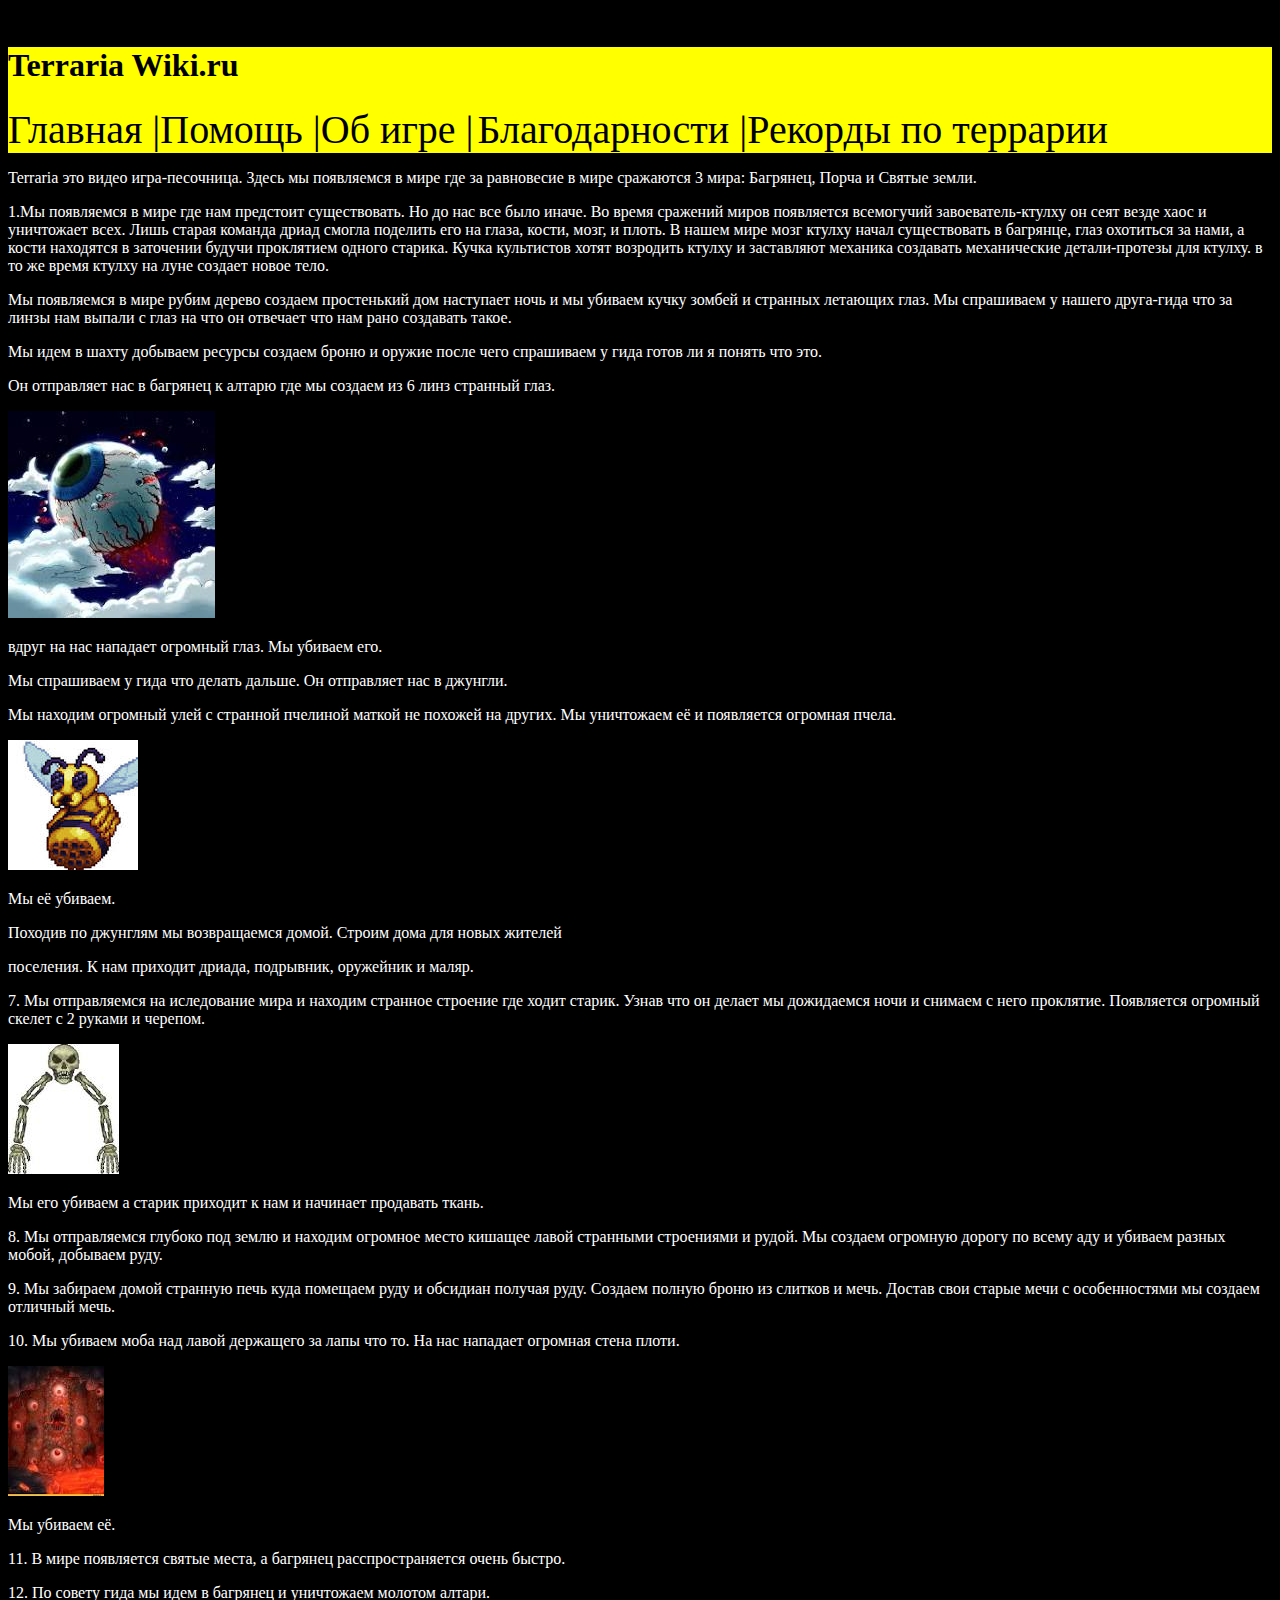
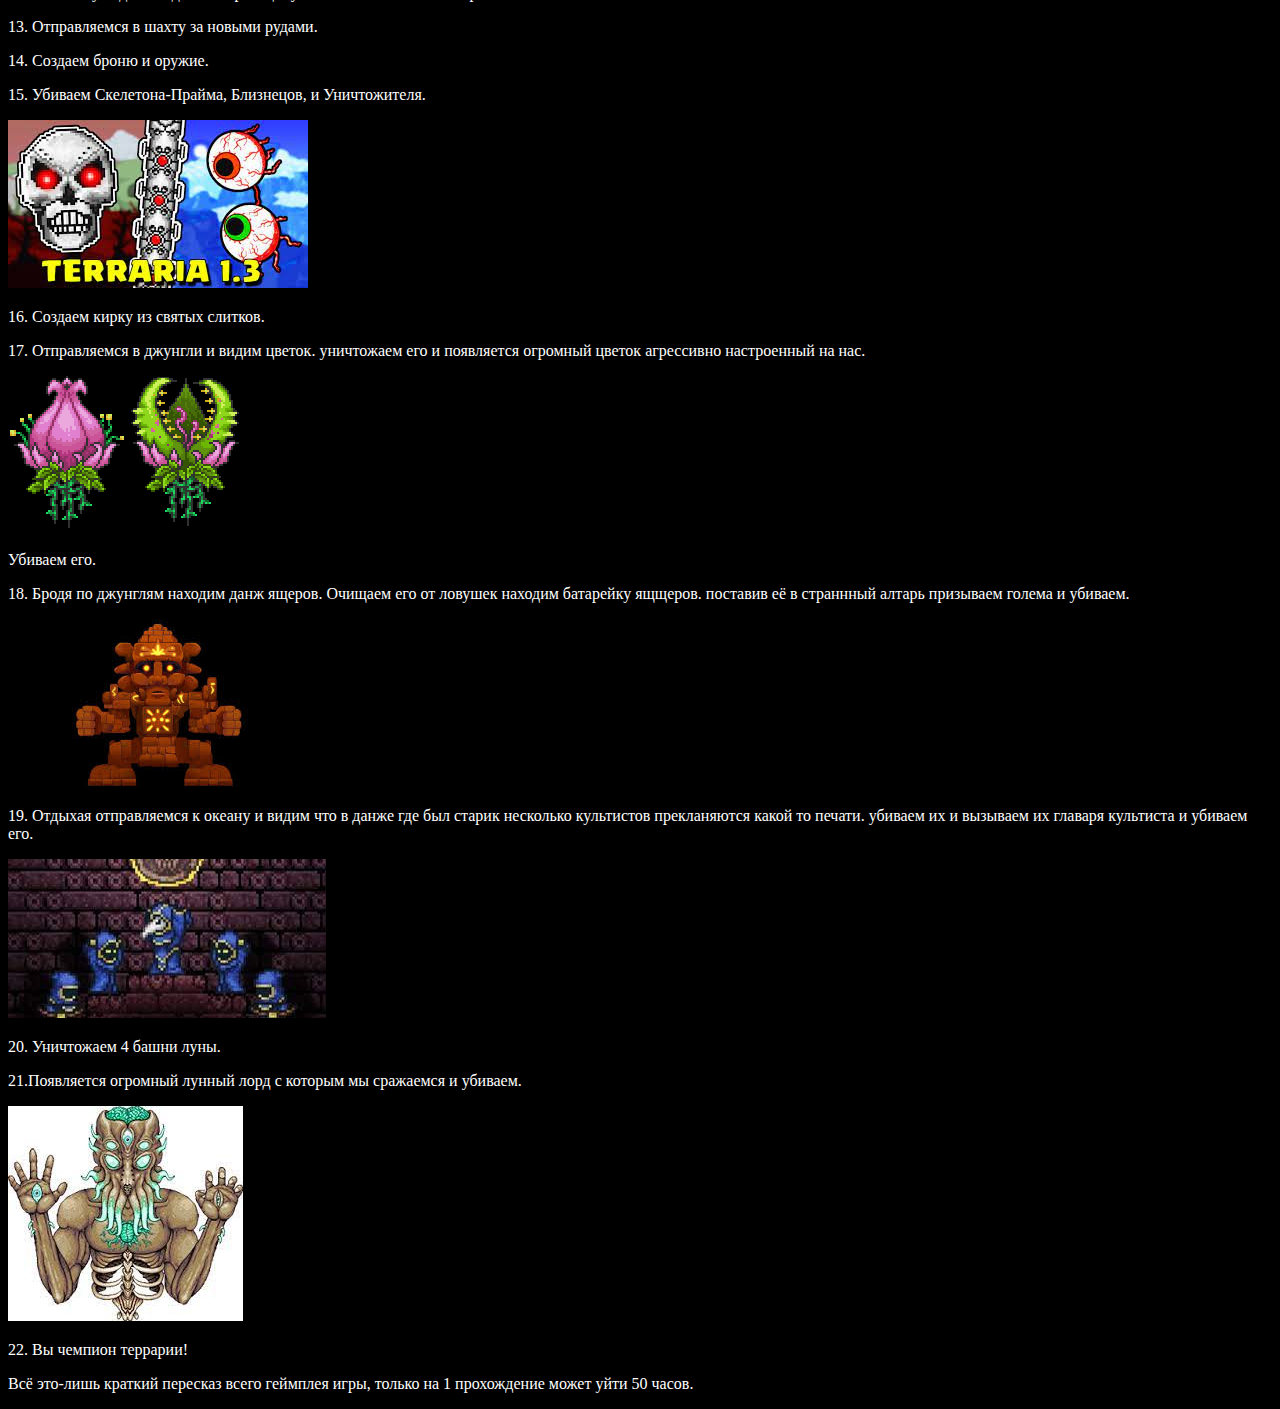
<file: index.html>
<!DOCTYPE html>
<html lang="en">
<head>
    <meta charset="UTF-8">
    <meta http-equiv="X-UA-Compatible" content="IE=edge">
    <meta name="viewport" content="width=device-width, initial-scale=1.0">
    <title>Terraria Wiri.ru</title>
    <link rel="stylesheet" href="style.css">
    <meta http-equiv="Content-Type" content="text/html; charset=UTF-8">
</head>
<body>
    Verification: 710fad9ab70f4265
    <header>
        <div class="logo"><h1>Terraria Wiki.ru</h1></div>
        <nav><a href="glavnay.html" class="gl">Главная |</a><a href="help.html" class="hl">Помощь |</a><a href="index.html" class="ind">Об игре |</a> <a href="contacts.html" class="cnt">Благодарности |</a><a href="records.html">Рекорды по террарии</a></nav>
    </header>
    <main>
        <article>
            <p>Terraria это видео игра-песочница. Здесь мы появляемся в мире где за равновесие в мире сражаются 3 мира: Багрянец, Порча и Святые земли.
            <p>1.Мы появляемся в мире где нам предстоит существовать. Но до нас все было иначе. Во время сражений миров появляется всемогучий завоеватель-ктулху он сеят везде хаос и уничтожает всех. Лишь старая команда дриад смогла поделить его на глаза, кости, мозг, и плоть. В нашем мире мозг ктулху начал существовать в багрянце, глаз охотиться за нами, а кости находятся в заточении будучи проклятием одного старика. Кучка культистов хотят возродить ктулху и заставляют механика создавать механические детали-протезы для ктулху. в то же время ктулху на луне создает новое тело.</p> 
            <p>Мы появляемся в мире рубим дерево создаем простенький дом наступает ночь и мы убиваем кучку зомбей и странных летающих глаз. Мы спрашиваем у нашего друга-гида что за линзы нам выпали с глаз на что он отвечает что нам рано создавать такое.</p>
            <p>Мы идем в шахту добываем ресурсы создаем броню и оружие после чего спрашиваем у гида готов ли я понять что это.</p>
            <p>Он отправляет нас в багрянец к алтарю где мы создаем из 6 линз странный глаз.</p>
            <img src="ктулхуглаз.jpeg">
            <p>вдруг на нас нападает огромный глаз. Мы убиваем его.</p>
            <p>Мы спрашиваем у гида что делать дальше. Он отправляет нас в джунгли.</p>
            <p> Мы находим огромный улей с странной пчелиной маткой не похожей на других. Мы уничтожаем её и появляется огромная пчела.</p>
            <img src="пчелка.jpeg">
            <p> Мы её убиваем.</p>
            <p>Походив по джунглям мы возвращаемся домой. Строим дома для новых жителей</p>
            <p>поселения. К нам приходит дриада, подрывник, оружейник и маляр.</p>
            <p>7. Мы отправляемся на иследование мира и находим странное строение где ходит старик. Узнав что он делает мы дожидаемся ночи и снимаем с него проклятие. Появляется огромный скелет с 2 руками и черепом.</p>
            <img src="скелет.jpeg">
            <p>Мы его убиваем а старик приходит к нам и начинает продавать ткань.</p>
            <p>8. Мы отправляемся глубоко под землю и находим огромное место кишащее лавой странными строениями и рудой. Мы создаем огромную дорогу по всему аду и убиваем разных мобой, добываем руду.</p>
            <p>9. Мы забираем домой странную печь куда помещаем руду и обсидиан получая руду. Создаем полную броню из слитков и мечь. Достав свои старые мечи с особенностями мы создаем отличный мечь.</p>
            <p>10. Мы убиваем моба над лавой держащего за лапы что то. На нас нападает огромная стена плоти.</p>
            <img src="стенка.jpeg">
            <p>Мы убиваем её.</p>
            <p>11. В мире появляется святые места, а багрянец расспространяется очень быстро.</p>
            <p>12. По совету гида мы идем в багрянец и уничтожаем молотом алтари.</p>
            <p>13. Отправляемся в шахту за новыми рудами.</p>
            <p>14. Создаем броню и оружие.</p>
            <p>15. Убиваем Скелетона-Прайма, Близнецов, и Уничтожителя.</p>
            <img src="механики.jpeg">
            <p>16. Создаем кирку из святых слитков.</p>
            <p>17. Отправляемся в джунгли и видим цветок. уничтожаем его и появляется огромный цветок агрессивно настроенный на нас.<p>
            <img src="плантера.png">
            <p>Убиваем его.</p>
            <p>18. Бродя по джунглям находим данж ящеров. Очищаем его от ловушек находим батарейку ящщеров. поставив её в страннный алтарь призываем голема и убиваем.</p>
            <img src="голем.jpeg">
            <p>19. Отдыхая отправляемся к океану и видим что в данже где был старик несколько культистов прекланяются какой то печати. убиваем их и вызываем их главаря культиста и убиваем его.</p>
            <img src="культист.jpeg">
            <p>20. Уничтожаем 4 башни луны.</p>
            <p>21.Появляется огромный лунный лорд с которым мы сражаемся и убиваем.</p>
            <img src="лорд.jpeg">
            <p>22. Вы чемпион террарии!</p>
        </article>
        <article>
            <p>Всё это-лишь краткий пересказ всего геймплея игры, только на 1 прохождение может уйти 50 часов.<p>
        </article>
    </main>
</body>
</html>
</file>
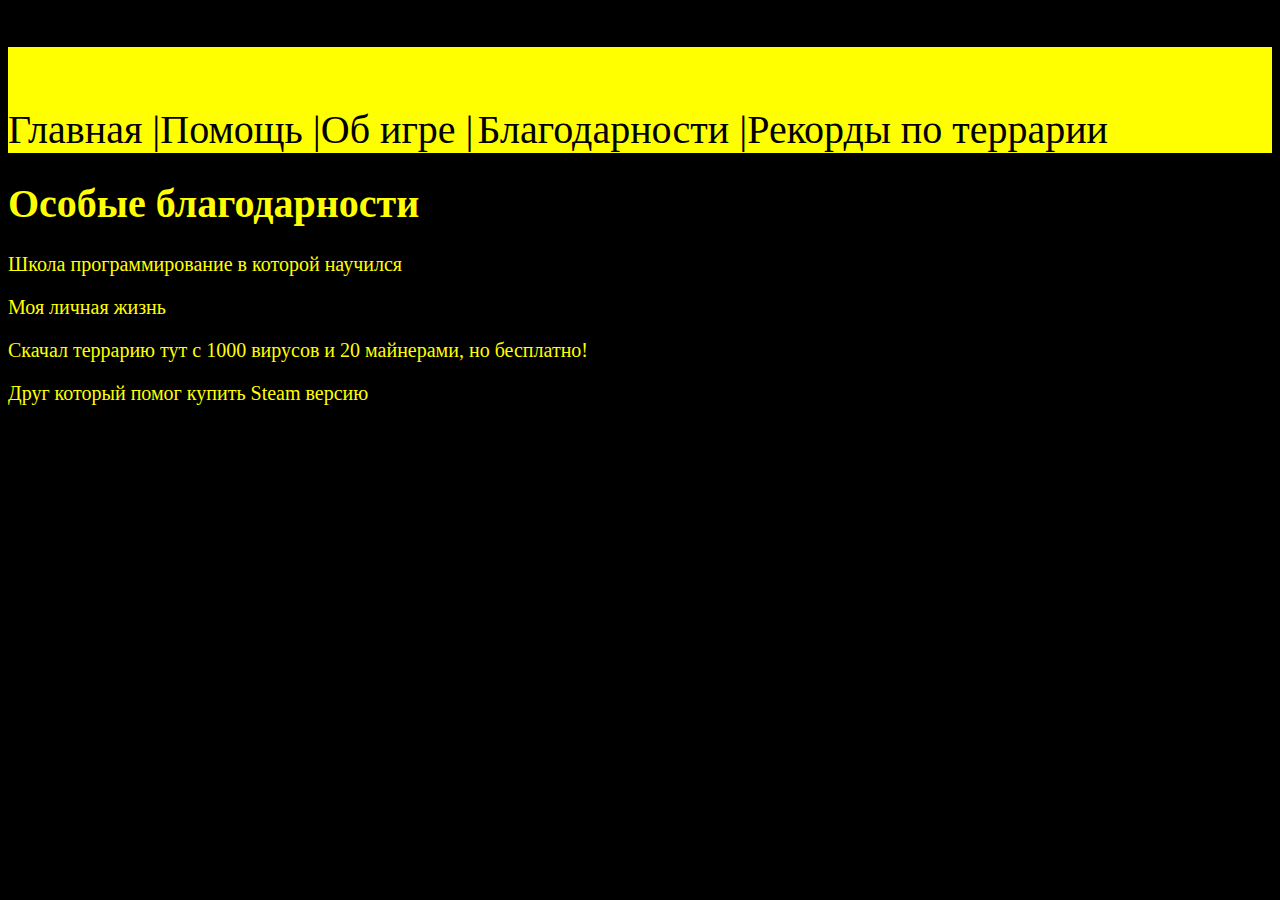
<file: contacts.html>
<!DOCTYPE html>
<html lang="en">
<head>
    <meta charset="UTF-8">
    <meta http-equiv="X-UA-Compatible" content="IE=edge">
    <meta name="viewport" content="width=device-width, initial-scale=1.0">
    <title>Terraria Wiki</title>
    <link rel="stylesheet" href="style.css">
    <body>Verification: 710fad9ab70f4265</body>
</head>
<body>
    <style>
        h1{
            color:yellow
        }
        article>a{
            color:yellow;
            text-decoration: none;
            width: 20px;
        }
        .blag{
            font-size: 20px;
            color: yellow
        }
    </style>
    <header>
        <div class="logo"><h1>Terraria Wiki.ru</h1></div>
        <nav><a href="glavnay.html" class="gl">Главная |</a><a href="help.html" class="hl">Помощь |</a><a href="index.html" class="ind">Об игре |</a> <a href="contacts.html" class="cnt">Благодарности |</a><a href="records.html">Рекорды по террарии</a></nav>
    </header>
    <main>
        <article class="blag">
            <h1>Особые благодарности</h1>
            <a href="https://platform.kodland.org/ru/courses/">Школа программирование в которой научился</a>
            <p></p>
            <a href="jakdkal;dal;d" class="pakams">Моя личная жизнь</a>
            <p></p>
            <a href="https://gofrag.ru/platformery/terraria">Скачал террарию тут с 1000 вирусов и 20 майнерами, но бесплатно!</a>
            <p></p>
            <a href="https://discord.com/channels/@me/1068171658973696052">Друг который помог купить Steam версию</a>
        </article>
    </main>
</body>
</html>
</file>
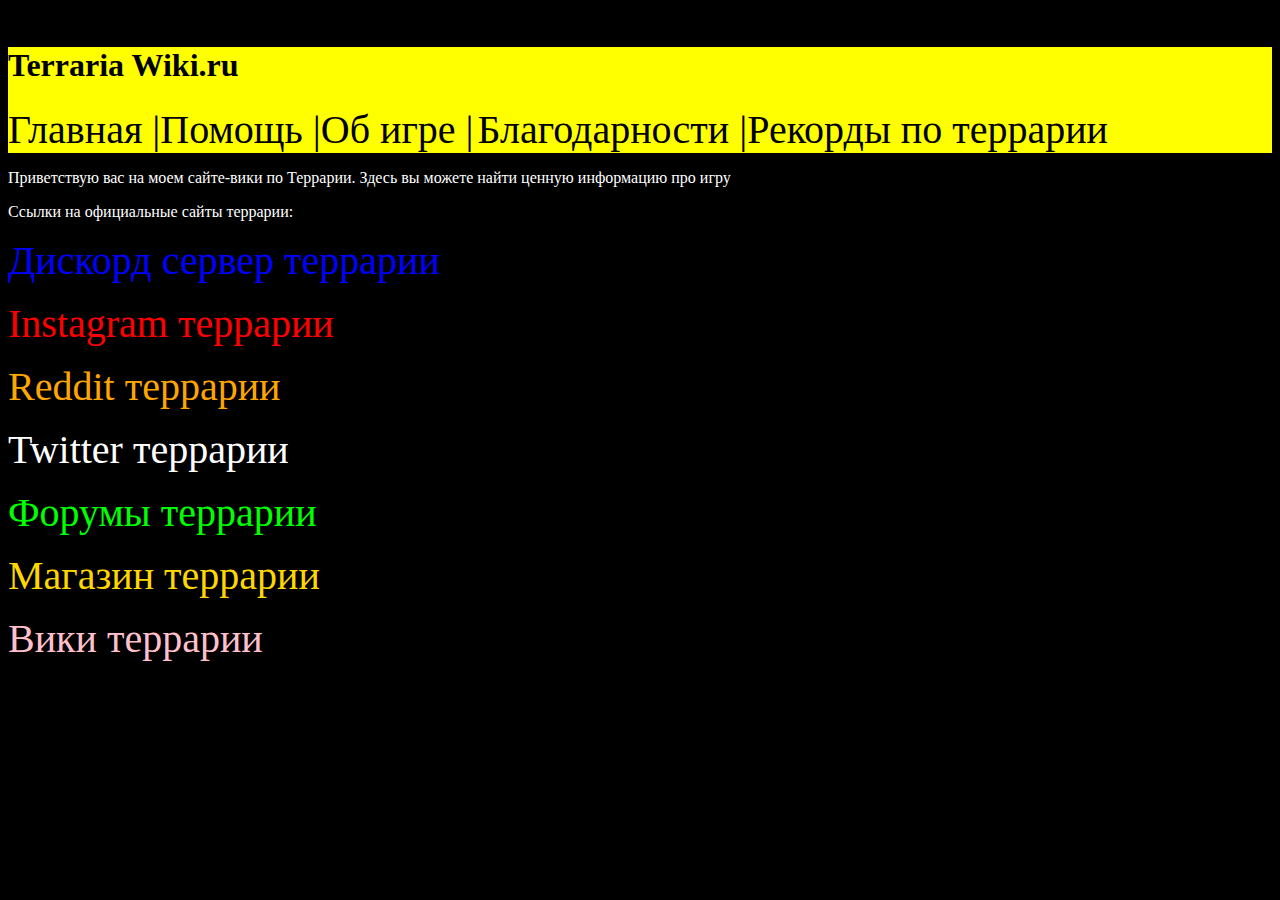
<file: glavnay.html>
<!DOCTYPE html>
<html lang="en">
<head>
    <meta charset="UTF-8">
    <meta http-equiv="X-UA-Compatible" content="IE=edge">
    <meta name="viewport" content="width=device-width, initial-scale=1.0">
    <title>Terraria Wiri.ru</title>
    <link rel="stylesheet" href="style.css">
    <body>Verification: 710fad9ab70f4265</body>
</head>
<body>
    <style>
        .ds{
            color:blue
        }
        .inst{
            color: red
        }
        .red{
            color:orange
        }
        .twit{
            color:white
        }
        .for{
            color:lime
        }
        .shop{
            color: gold
        }
        .wikii{
            color: pink
        }
    </style>
    <header>
        <div class="logo"><h1>Terraria Wiki.ru</h1></div>
        <nav><a href="glavnay.html" class="gl">Главная |</a><a href="help.html" class="hl">Помощь |</a><a href="index.html" class="ind">Об игре |</a> <a href="contacts.html" class="cnt">Благодарности |</a><a href="records.html">Рекорды по террарии</a></nav>
    </header>
    <main>
        <article>
            <P>Приветствую вас на моем сайте-вики по Террарии. Здесь вы можете найти ценную информацию про игру</P>
        </article>
        <article>
            <p>Ссылки на официальные сайты террарии:</p>
            <nav>
                <a href="https://discord.com/invite/terraria" class="ds">Дискорд сервер террарии</a>
                <p></p>
                <a href="https://www.instagram.com/terraria_logic/" class="inst">Instagram террарии</a>
                <p></p>
                <a href="https://www.reddit.com/r/Terraria/" class="red">Reddit террарии</a>
                <p></p>
                <a href="https://twitter.com/Terraria_Logic" class="twit">Twitter террарии </a>
                <p></p>
                <a href="https://forums.terraria.org/index.php" class="for">Форумы террарии </a>
                <p></p>
                <a href="https://terraria.org/store" class="shop">Магазин террарии </a>
                <p></p>
                <a href="https://terraria.wiki.gg/wiki/Terraria_Wiki" class="wikii">Вики террарии </a>
            </nav>
        </article>
    </main>
</body>
</html>
</file>
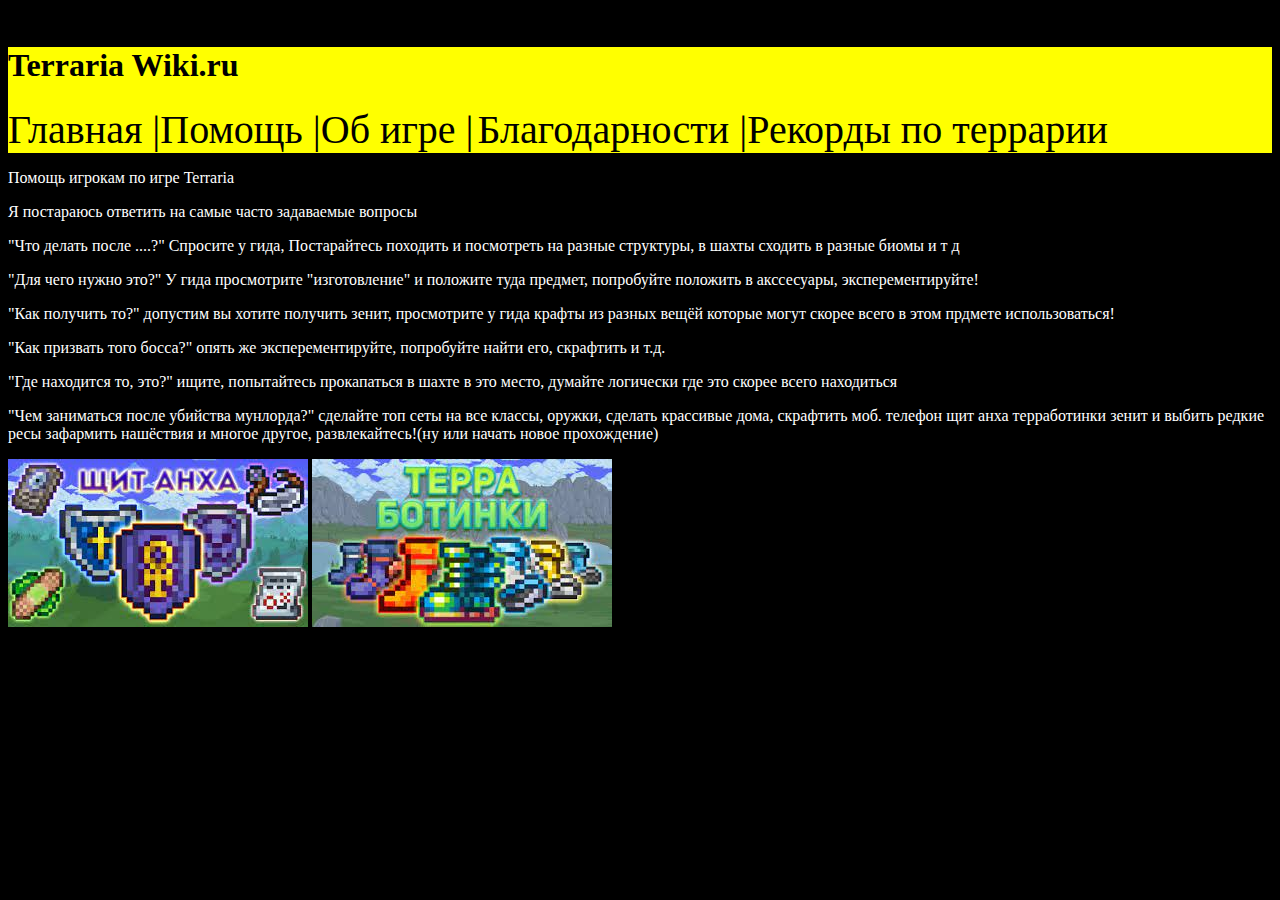
<file: help.html>
<!DOCTYPE html>
<html lang="en">
<head>
    <meta charset="UTF-8">
    <meta http-equiv="X-UA-Compatible" content="IE=edge">
    <meta name="viewport" content="width=device-width, initial-scale=1.0">
    <title>Terraria Wiri.ru</title>
    <link rel="stylesheet" href="style.css">
    <body>Verification: 710fad9ab70f4265</body>
</head>
<body>
    <header>
        <div class="logo"><h1>Terraria Wiki.ru</h1></div>
        <nav><a href="glavnay.html" class="gl">Главная |</a><a href="help.html" class="hl">Помощь |</a><a href="index.html" class="ind">Об игре |</a> <a href="contacts.html" class="cnt">Благодарности |</a><a href="records.html">Рекорды по террарии</a></nav>
    </header>
    <main>
        <article>
            <p>Помощь игрокам по игре Terraria</p>
        </article>
        <article>
            <P>Я постараюсь ответить на самые часто задаваемые вопросы</P>
            <p>"Что делать после ....?" Спросите у гида, Постарайтесь походить и посмотреть на разные структуры, в шахты сходить в 
                разные биомы и т д</p>
            <p>"Для чего нужно это?" У гида просмотрите "изготовление" и положите туда предмет, попробуйте положить в акссесуары, 
                эксперементируйте!</p>
            <P>"Как получить то?" допустим вы хотите получить зенит, просмотрите у гида крафты из разных вещёй которые могут скорее 
                всего в этом прдмете использоваться!</P>
            <p>"Как призвать того босса?" опять же эксперементируйте, попробуйте найти его, скрафтить и т.д.</p>
            <p>"Где находится то, это?" ищите, попытайтесь прокапаться в шахте в это место, думайте логически где это скорее всего 
                находиться</p>
            <P>"Чем заниматься после убийства мунлорда?" сделайте топ сеты на все классы, оружки, сделать крассивые дома, скрафтить 
                моб. телефон щит анха терработинки зенит и выбить редкие ресы зафармить нашёствия и многое другое, развлекайтесь!(ну или начать новое прохождение)</P>
            <img src="анх.jpeg">
            <img src="терработы.jpeg">
        </article>
    </main>
</body>
</html>
</file>
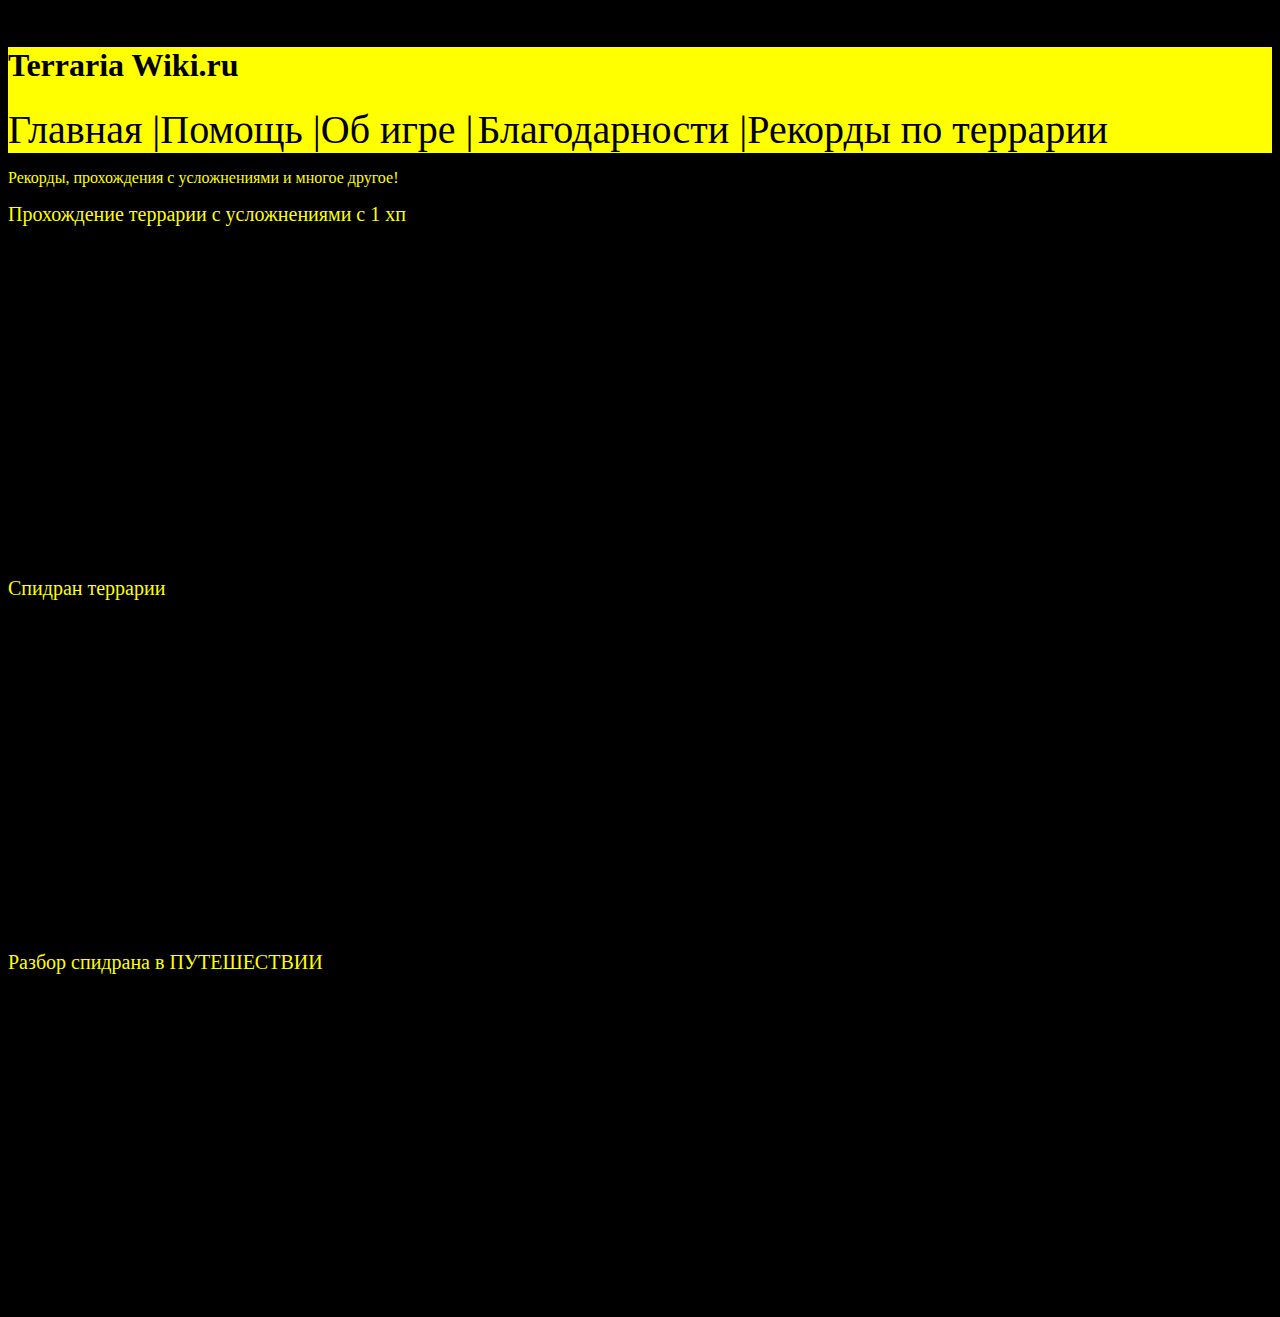
<file: records.html>
<!DOCTYPE html>
<html lang="en">
<head>
    <meta charset="UTF-8">
    <meta http-equiv="X-UA-Compatible" content="IE=edge">
    <meta name="viewport" content="width=device-width, initial-scale=1.0">
    <title>Terraria Wiki</title>
    <link rel="stylesheet" href="style.css">
    <body>Verification: 710fad9ab70f4265</body>
</head>
<body>
    <style>
        article>a{
            color:yellow;
            text-decoration: none;
            width: 20px
        }
        .recx{
            color:yellow
        }
        .records>a{
            font-size: 20px;
            color: yellow
        }
    </style>
    <header>
        <div class="logo"><h1>Terraria Wiki.ru</h1></div>
        <nav><a href="glavnay.html" class="gl">Главная |</a><a href="help.html" class="hl">Помощь |</a><a href="index.html" class="ind">Об игре |</a> <a href="contacts.html" class="cnt">Благодарности |</a><a href="records.html">Рекорды по террарии</a></nav>
    </header>
    <main>
        <article class="records">
            <p class="recx">Рекорды, прохождения с усложнениями и многое другое!</p>
            <a href="https://www.youtube.com/playlist?list=PL1kUR52hzMZSoZg2p62xtHtzR-BLRZfND">Прохождение террарии с усложнениями с 1 хп</a>
            <p></p>
            <iframe width="560" height="315" src="https://www.youtube.com/embed/hNgSQ1vyk4g" title="YouTube video player" frameborder="0" allow="accelerometer; autoplay; clipboard-write; encrypted-media; gyroscope; picture-in-picture; web-share" allowfullscreen></iframe>
            <p></p>
            <p></p>
            <p></p>
            <a href="https://www.speedrun.com/terraria?h=Moon_Lord-Random-1.4_NMA&x=zd3yzvn2-j8423jn9.814o6nwq-e8morel6.zqod06x1">Спидран террарии</a>
            <p></p>
            <iframe width="560" height="315" src="https://www.youtube.com/embed/A-o57OHw9Uo" title="YouTube video player" frameborder="0" allow="accelerometer; autoplay; clipboard-write; encrypted-media; gyroscope; picture-in-picture; web-share" allowfullscreen></iframe>
            <p></p>
            <p></p>
            <a href="https://www.youtube.com/watch?v=8vQ-OXo7Rwg">Разбор спидрана в ПУТЕШЕСТВИИ</a>
            <p></p>
            <iframe width="560" height="315" src="https://www.youtube.com/embed/8vQ-OXo7Rwg" title="YouTube video player" frameborder="0" allow="accelerometer; autoplay; clipboard-write; encrypted-media; gyroscope; picture-in-picture; web-share" allowfullscreen></iframe>
        </article>
    </main>
</body>
</html>
</file>
<file: style.css>
body{
    background-color:black
}
nav>a{
    text-decoration: none;
    color:black;
    text-align: end;
    font-size: 40px;
}
header{
    background-color: yellow;
}
article{
    color: white
}
</file>
